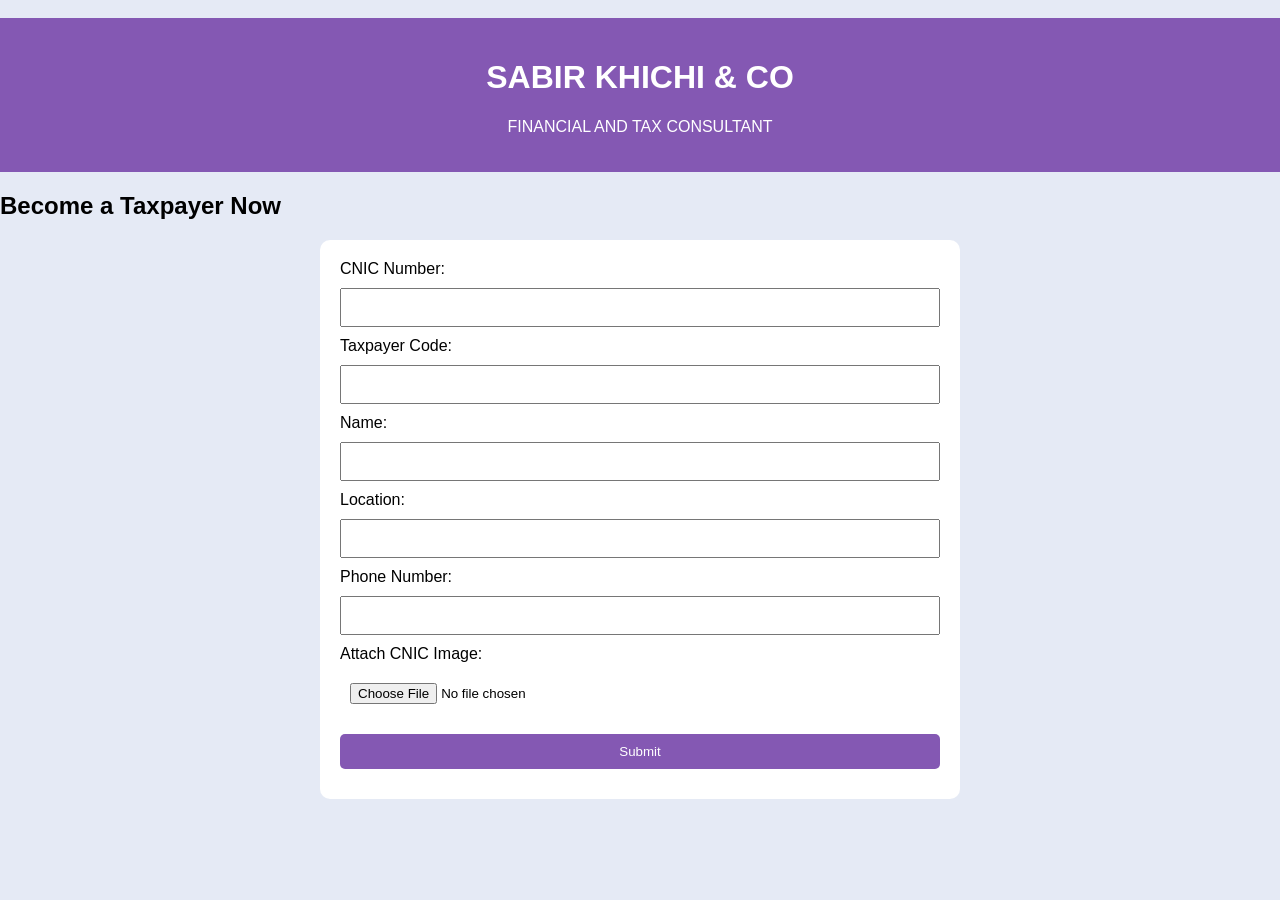
<file: taxpayer.html>
﻿﻿<!-- taxpayer.html - Become a Taxpayer Form -->
<!DOCTYPE html>
<html lang="en">
<head>
    <meta charset="UTF-8">
    <meta name="viewport" content="width=device-width, initial-scale=1.0">
    <title>Become a Taxpayer</title>
    <link rel="stylesheet" href="styles.css">
    <script src="script.js" defer></script>
</head>
<body>

    <header>
        <h1 id="company-name">SABIR KHICHI & CO</h1>
        <p id="company-tagline">FINANCIAL AND TAX CONSULTANT</p>
    </header>

    <div class="container">
        <h2 id="taxpayer-heading">Become a Taxpayer Now</h2>

        <!-- Form to Become a Taxpayer -->
        <form 
         action="https://getform.io/f/bpjjeowb"
         method="POST"
         enctype="multipart/form-data">
            <!-- CNIC Number -->
            <label for="cnic">CNIC Number:</label>
            <input type="text" id="cnic" name="cnic" required>

            <!-- Taxpayer Code -->
            <label for="taxpayer_code">Taxpayer Code:</label>
            <input type="text" id="taxpayer_code" name="taxpayer_code" required>

            <!-- Name -->
            <label for="name">Name:</label>
            <input type="text" id="name" name="name" required>

            <!-- Location -->
            <label for="location">Location:</label>
            <input type="text" id="location" name="location" required>

            <!-- Phone Number -->
            <label for="phone">Phone Number:</label>
            <input type="text" id="phone" name="phone">

            <!-- Attach CNIC Image -->
            <label for="cnic-image">Attach CNIC Image:</label>
            <input type="file" id="cnic-image" name="cnic-image">

            <!-- Submit Button -->
            <button type="submit">Submit</button>
        </form>
    </div>

</body>
</html>
</file>
<file: styles.css>
/* General Styles */
body {
    font-family: Arial, sans-serif;
    background-color: #e5eaf5;
    margin: 0;
    padding: 0;
}

/* Header */
header {
    text-align: center;
    padding: 20px;
    background-color: #8458b3;
    color: white;
}

/* Navigation Bar */
.section-bar {
    background-color: #a28089;
    text-align: center;
    padding: 10px;
}

.section-bar ul {
    list-style-type: none;
    padding: 0;
    margin: 0;
}

.section-bar ul li {
    display: inline;
    margin: 0 10px;
}

.section-bar ul li a {
    color: white;
    text-decoration: none;
}

/* Home Page */
#home {
    text-align: center;
    padding: 30px;
}

.service-blocks {
    display: flex;
    flex-wrap: wrap;
    justify-content: center;
}

.service-block {
    background-color: #d0bdf4;
    padding: 20px;
    margin: 10px;
    cursor: pointer;
    border-radius: 10px;
    transition: transform 0.3s;
}

.service-block:hover {
    transform: scale(1.05);
}

.taxpayer-block {
    background-color: #8458b3;
    padding: 20px;
    margin: 20px;
    color: white;
    cursor: pointer;
    border-radius: 10px;
    transition: transform 0.3s;
}

.taxpayer-block:hover {
    transform: scale(1.05);
}

/* Services Page */
.service-section {
    margin: 20px;
    background-color: #a0d2eb;
    padding: 20px;
    border-radius: 10px;
}

/* Form Styles */
form {
    max-width: 600px;
    margin: 0 auto;
    background-color: #fff;
    padding: 20px;
    border-radius: 10px;
}

form input, form button {
    width: 100%;
    padding: 10px;
    margin: 10px 0;
}

button {
    background-color: #8458b3;
    color: white;
    border: none;
    border-radius: 5px;
    cursor: pointer;
}

button:hover {
    background-color: #a28089;
}
</file>
